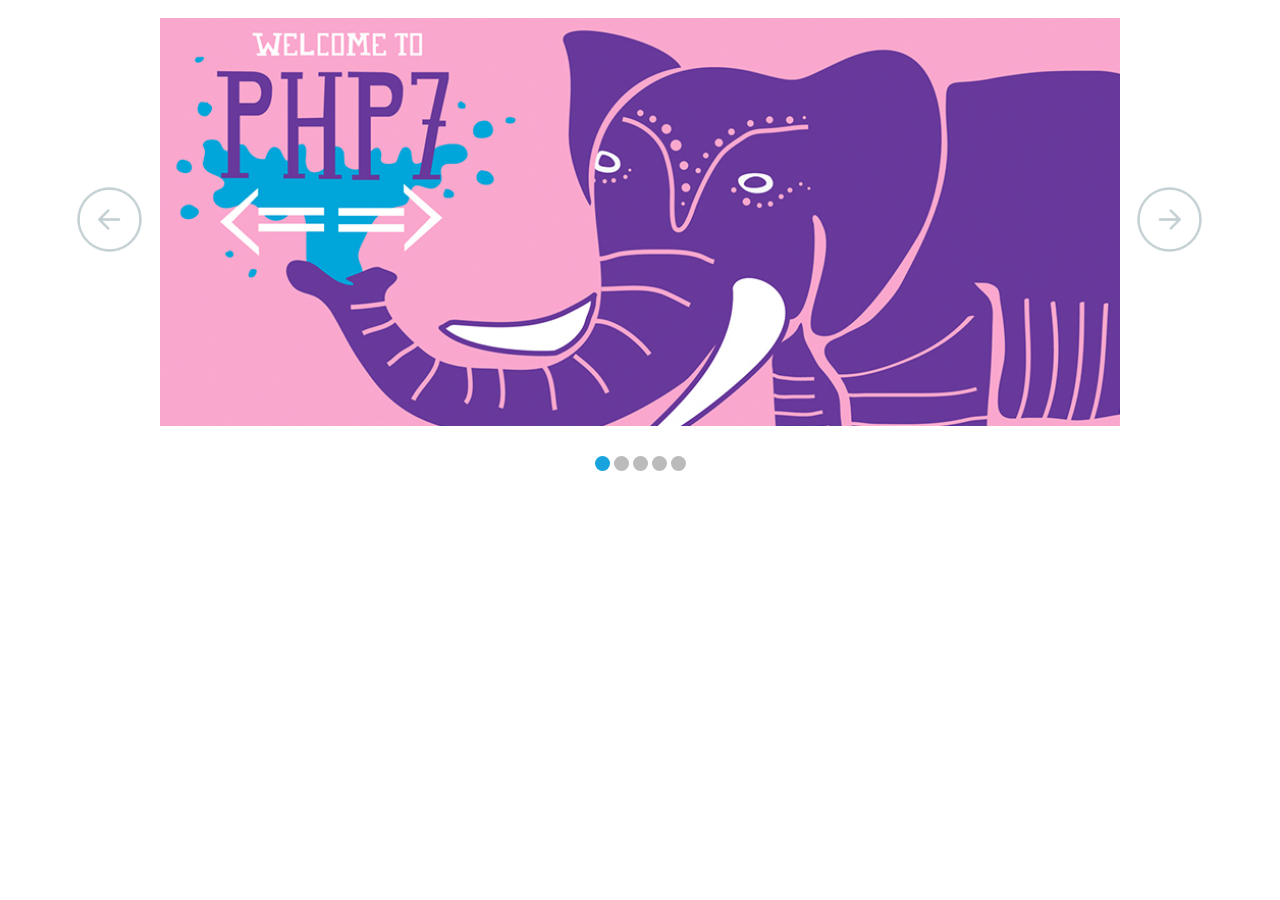
<file: Слайдер/index.html>
<!DOCTYPE html>
<html>
<head>
	<title>Слайдер на CSS</title>
	<link rel="stylesheet" type="text/css" href="style.css">
	<meta charset="utf-8">
</head>
<body>
	<div class="all">
		<input checked type="radio" name="respond" id="desktop">
			<article id="slider">
					<input checked type="radio" name="slider" id="switch1">
					<input type="radio" name="slider" id="switch2">
					<input type="radio" name="slider" id="switch3">
					<input type="radio" name="slider" id="switch4">
					<input type="radio" name="slider" id="switch5">
				<div id="slides">
					<div id="overflow">
						<div class="image">
							<article><img src="1.jpg"></article>
							<article><img src="2.jpg"></article>
							<article><img src="3.jpg"></article>
							<article><img src="4.jpg"></article>
							<article><img src="5.jpg"></article>
						</div>
					</div>
				</div>
				<div id="controls">
					<label for="switch1"></label>
					<label for="switch2"></label>
					<label for="switch3"></label>
					<label for="switch4"></label>
					<label for="switch5"></label>
				</div>
				<div id="active">
					<label for="switch1"></label>
					<label for="switch2"></label>
					<label for="switch3"></label>
					<label for="switch4"></label>
					<label for="switch5"></label>
				</div>
			</article>
	</div>
</body>
</html>
</file>
<file: Слайдер/style.css>
#slider { /*положение слайдера*/
    position: relative;
	text-align: center;
    top: 10px;
}

#slider{ /*центровка слайдера*/
	margin: 0 auto;
}

#slides article{ /*все изображения справа друг от доруга*/
	width: 20%;
	float: left;
}

#slides .image{ /*устанавливает общий размер блока с изображениями*/
	width: 500%;
	line-height: 0;
}

#overflow{ /*сркывает все, что находится за пределами этого блока*/
	width: 100%;
	overflow: hidden;
}

article img{ /*размер изображений слайдера*/
	width: 100%;
}

#desktop:checked ~ #slider{ /*размер всего слайдера*/
	max-width: 960px; /*максимальнная длинна*/
}

/*настройка переключения и положения для левой стрелки*/
/*если свич1-5 активны, то идет обращение к лейблу из блока с id контролс*/
#switch1:checked ~ #controls label:nth-child(5), 
#switch2:checked ~ #controls label:nth-child(1),
#switch3:checked ~ #controls label:nth-child(2),
#switch4:checked ~ #controls label:nth-child(3),
#switch5:checked ~ #controls label:nth-child(4){
	background: url('prev.png') no-repeat; /*заливка фона картинкой без повторений*/
	float: left;
	margin: 0 0 0 -84px; /*сдвиг влево*/
	display: block;
	height: 68px;
	width: 68px;
}

/*настройка переключения и положения для правой стрелки*/
#switch1:checked ~ #controls label:nth-child(2), 
#switch2:checked ~ #controls label:nth-child(3),
#switch3:checked ~ #controls label:nth-child(4),
#switch4:checked ~ #controls label:nth-child(5),
#switch5:checked ~ #controls label:nth-child(1){
	background: url('next.png') no-repeat; /*заливка фона картинкой без повторений*/
	float: right;
	margin: 0 -84px 0 0; /*сдвиг вправо*/
	display: block;
	height: 68px;
	width: 68px;
}

label, a{ /*при наведении на стрелки или переключатели - курсор изменится*/
	cursor: pointer;
}

.all input{ /*скрывает стандартные инпуты (чекбоксы) на странице*/
	display: none;
}

/*позиция изображения при активации переключателя*/
#switch1:checked ~ #slides .image{
	margin-left: 0;
}

#switch2:checked ~ #slides .image{
	margin-left: -100%;
}

#switch3:checked ~ #slides .image{
	margin-left: -200%;
}

#switch4:checked ~ #slides .image{
	margin-left: -300%;
}

#switch5:checked ~ #slides .image{
	margin-left: -400%;
}

#controls{ /*положение блока всех управляющих элементов*/
	margin: -25% 0 0 0;
	width: 100%;
	height: 50px;
}

#active label{ /*стиль отдельного переключателя*/
	border-radius: 10px; /*скругление углов*/
	display: inline-block; /*расположение в строку*/
	width: 15px;
	height: 15px;
	background: #bbb;
}

#active{ /*расположение блока с переключателями*/
	margin: 23% 0 0;
	text-align: center;
}

#active label:hover{ /*поведение чекбокса при наведении*/
	background: #76c8ff;
	border-color: #777 !important; /*выполнение в любом случае*/
}

/*цвет активного лейбла при активации чекбокса*/
#switch1:checked ~ #active label:nth-child(1),
#switch2:checked ~ #active label:nth-child(2),
#switch3:checked ~ #active label:nth-child(3),
#switch4:checked ~ #active label:nth-child(4),
#switch5:checked ~ #active label:nth-child(5){
	background: #18a3dd;
	border-color: #18a3dd !important;
}

#slides .image{ /*анимация пролистывания изображений*/
	transition: all 800ms cubic-bezier(0.770, 0.000, 0.175, 1.000);
}

#controls label:hover{ /*прозрачность стрелок при наведении*/
	opacity: 0.6;
}

#controls label{ /*прозрачность стрелок при отводе курсора*/
	transition: opacity 0.2s ease-out;
}
</file>
